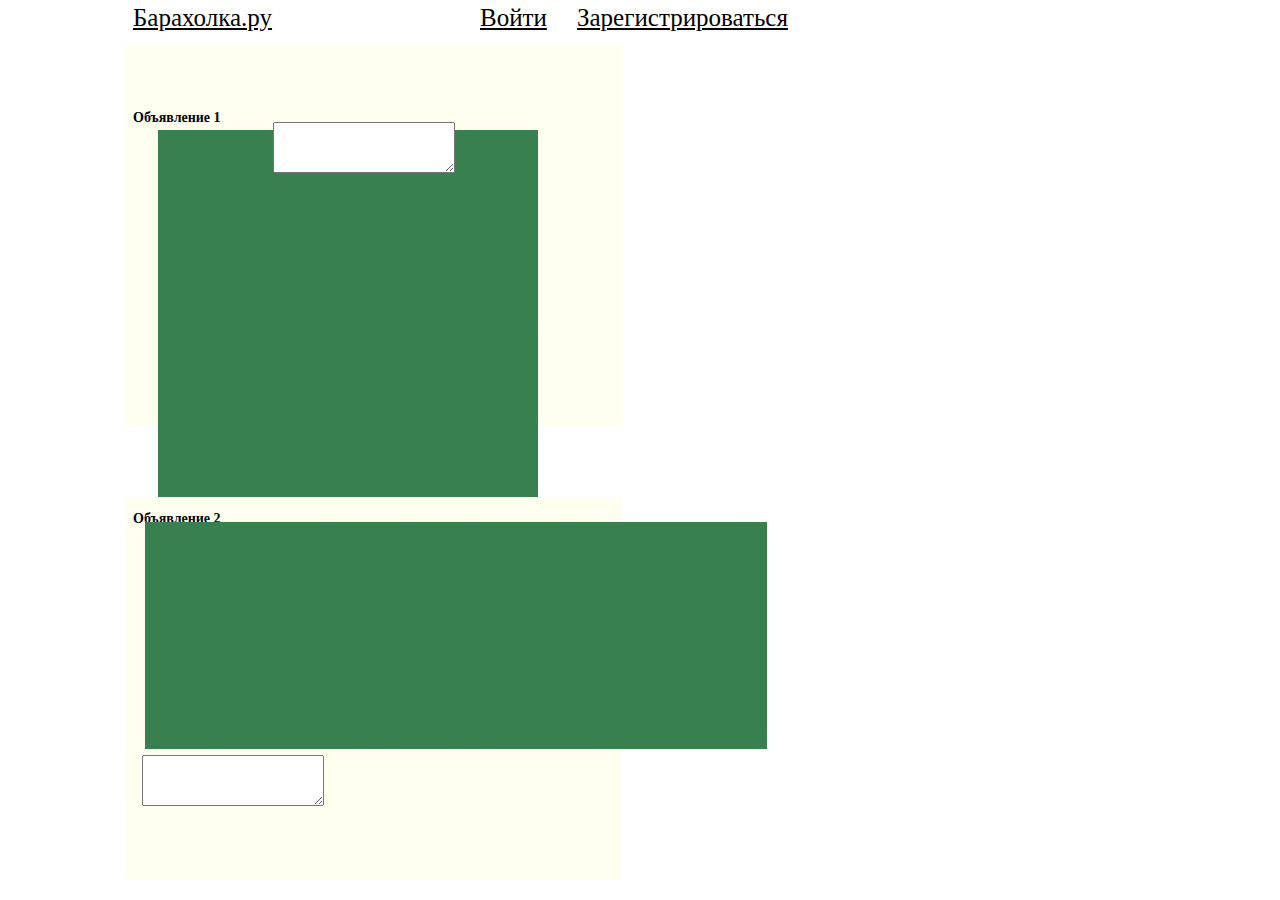
<file: index.html>
<!doctype html>
<html lang="en">
<head>
    <link rel="stylesheet" href="https://cdn.jsdelivr.net/npm/bootstrap@4.5.3/dist/css/bootstrap.min.css"
          integrity="sha384-TX8t27EcRE3e/ihU7zmQxVncDAy5uIKz4rEkgIXeMed4M0jlfIDPvg6uqKI2xXr2"
          crossorigin="anonymous">
    <script src="https://cdn.jsdelivr.net/npm/bootstrap@4.5.3/dist/js/bootstrap.bundle.min.js"
            integrity="sha384-ho+j7jyWK8fNQe+A12Hb8AhRq26LrZ/JpcUGGOn+Y7RsweNrtN/tE3MoK7ZeZDyx"
            crossorigin="anonymous"></script>
    <meta charset="UTF-8">
    <meta name="viewport"
          content="width=device-width, user-scalable=no, initial-scale=1.0, maximum-scale=1.0, minimum-scale=1.0">
    <meta http-equiv="X-UA-Compatible" content="ie=edge">
    <title>главная</title>
	<link rel="stylesheet" href="styles.css"/>
</head>
    <body>
        <a class="linkMain" href="/" >Барахолка.ру</a>
        <a class="linkLogin" href="./Login.html" >Войти</a>
        <a class="linkRegister" href="./Register.html" >Зарегистрироваться</a>
        <div class="Rectangle1">
        </div>
        <div class="image1Poster1">
         <img src="example.png" alt="..." class="img-thumbnail">
        </div>
        <div class="image2Poster1">
         <img src="example.png" alt="..." class="img-thumbnail">
        </div>
        <div class="image3Poster1">
         <img src="example.png" alt="..." class="img-thumbnail">
        </div>
        <div class="labelPoster1">
          <h4 align="left">Объявление 1</h4>
        </div>
        <div class  = "textPoster1">
        <textarea class="form-control" rows="3"></textarea>
        </div>
        <div class="Rectangle2">
        </div>
        <div class="labelPoster2">
          <h4 align="left">Объявление 2</h4>
        </div>
        <div class="image1Poster2">
         <img src="example.png" alt="..." class="img-thumbnail">
        </div>
        <div class="image2Poster2">
         <img src="example.png" alt="..." class="img-thumbnail">
        </div>
        <div class  = "textPoster2">
        <textarea class="form-control" rows="3"></textarea>
        </div>
    </body>
</html>
</file>
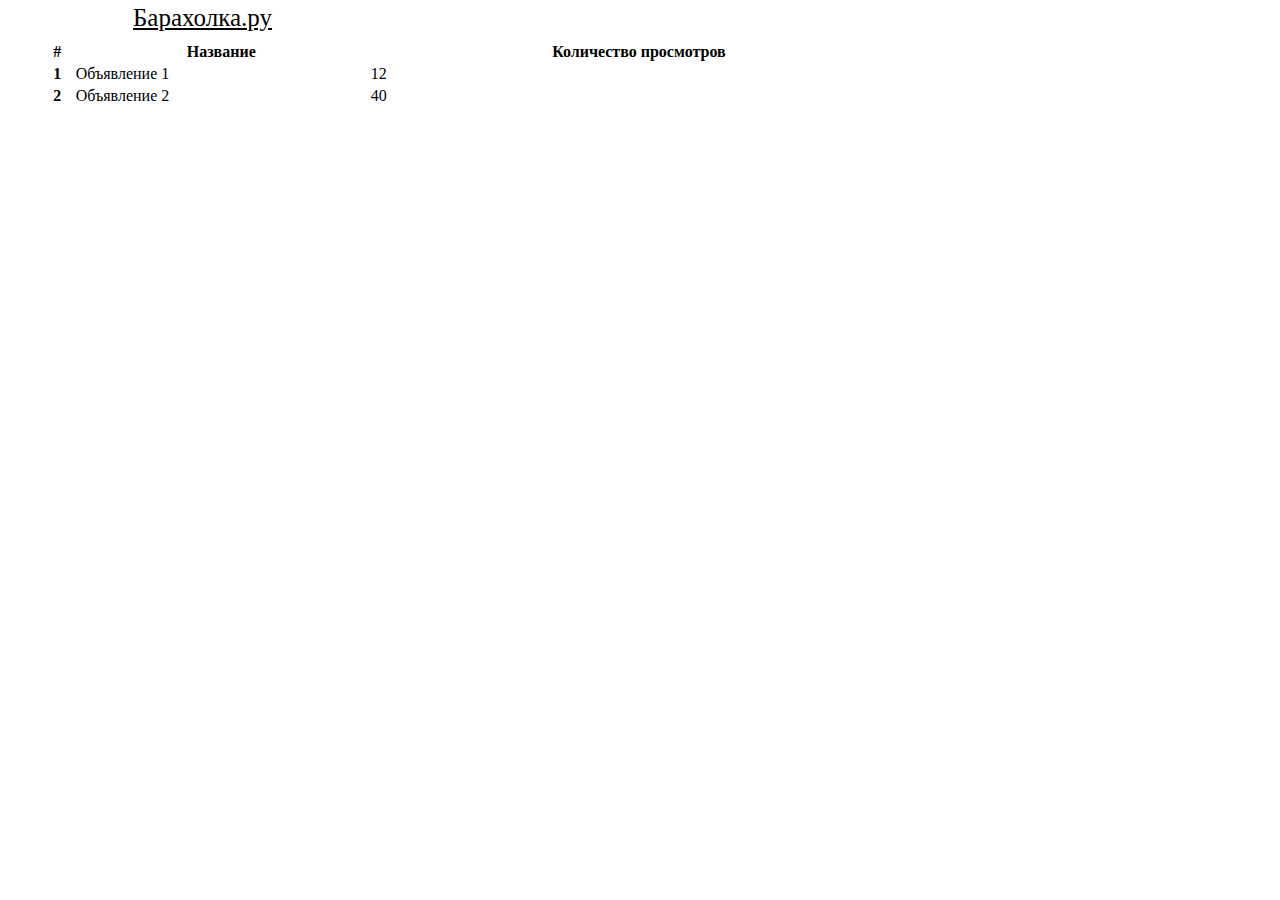
<file: ListOfPosts.html>
<!doctype html>
<html lang="en">
<head>
    <link rel="stylesheet" href="https://cdn.jsdelivr.net/npm/bootstrap@4.5.3/dist/css/bootstrap.min.css"
          integrity="sha384-TX8t27EcRE3e/ihU7zmQxVncDAy5uIKz4rEkgIXeMed4M0jlfIDPvg6uqKI2xXr2"
          crossorigin="anonymous">
    <script src="https://cdn.jsdelivr.net/npm/bootstrap@4.5.3/dist/js/bootstrap.bundle.min.js"
            integrity="sha384-ho+j7jyWK8fNQe+A12Hb8AhRq26LrZ/JpcUGGOn+Y7RsweNrtN/tE3MoK7ZeZDyx"
            crossorigin="anonymous"></script>
    <meta charset="UTF-8">
    <meta name="viewport"
          content="width=device-width, user-scalable=no, initial-scale=1.0, maximum-scale=1.0, minimum-scale=1.0">
    <meta http-equiv="X-UA-Compatible" content="ie=edge">
    <title>Регистрация</title>
	<link rel="stylesheet" href="styles.css"/>
</head>
<body>
    <a class="linkMain" href="/" >Барахолка.ру</a>
    <div class  = "table">
        <table class="table table-bordered">
          <thead>
            <tr>
              <th scope="col">#</th>
              <th scope="col">Название</th>
              <th scope="col">Количество просмотров</th>
            </tr>
          </thead>
          <tbody>
            <tr>
              <th scope="row">1</th>
              <td>Объявление 1</td>
              <td>12</td>
            </tr>
            <tr>
              <th scope="row">2</th>
              <td>Объявление 2</td>
              <td>40</td>
          </tbody>
        </table>
    </div>
</body>
</html>
</html>
</file>
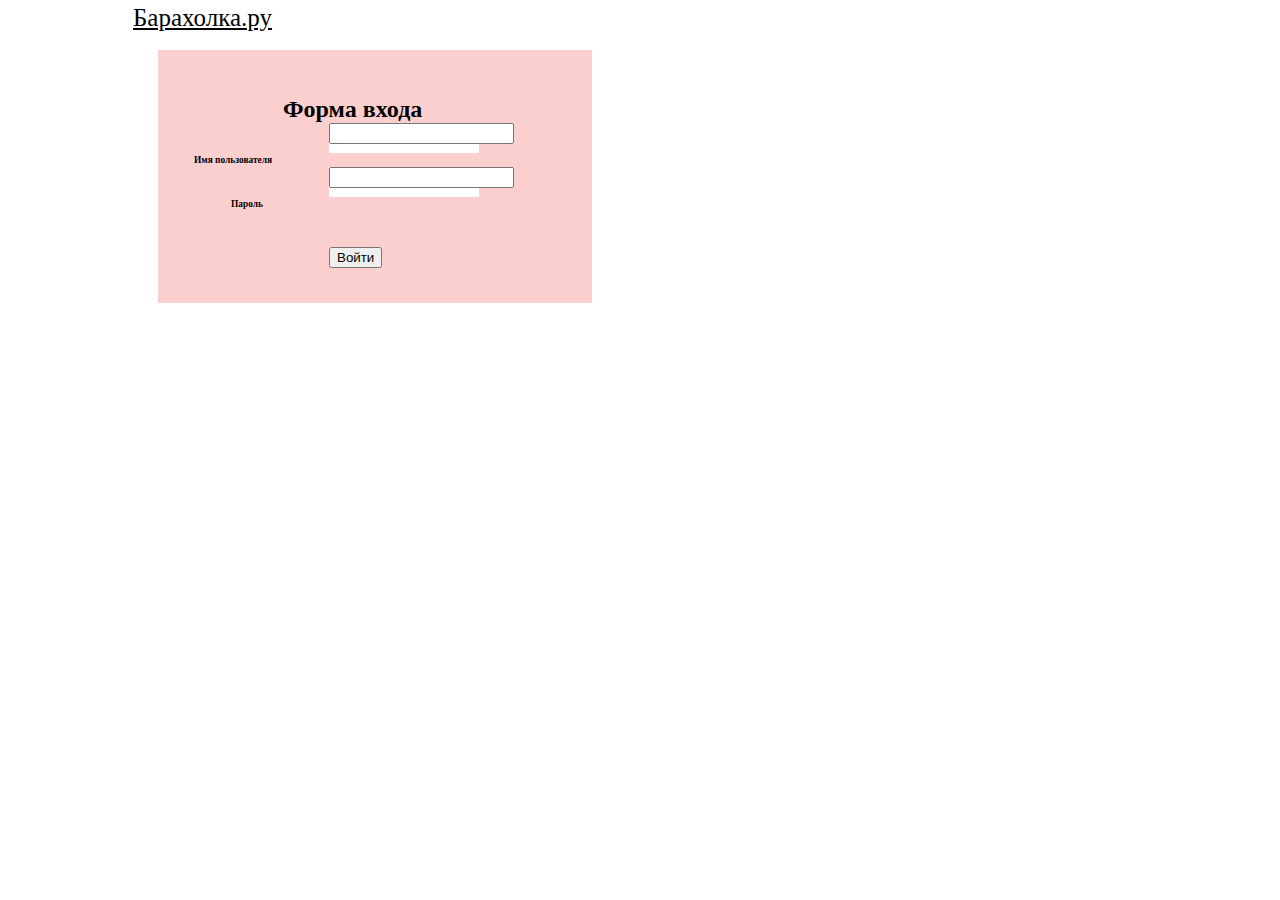
<file: Login.html>
<!doctype html>
<html lang="en">
<head>
    <link rel="stylesheet" href="https://cdn.jsdelivr.net/npm/bootstrap@4.5.3/dist/css/bootstrap.min.css"
          integrity="sha384-TX8t27EcRE3e/ihU7zmQxVncDAy5uIKz4rEkgIXeMed4M0jlfIDPvg6uqKI2xXr2"
          crossorigin="anonymous">
    <script src="https://cdn.jsdelivr.net/npm/bootstrap@4.5.3/dist/js/bootstrap.bundle.min.js"
            integrity="sha384-ho+j7jyWK8fNQe+A12Hb8AhRq26LrZ/JpcUGGOn+Y7RsweNrtN/tE3MoK7ZeZDyx"
            crossorigin="anonymous"></script>
    <meta charset="UTF-8">
    <meta name="viewport"
          content="width=device-width, user-scalable=no, initial-scale=1.0, maximum-scale=1.0, minimum-scale=1.0">
    <meta http-equiv="X-UA-Compatible" content="ie=edge">
    <title>Регистрация</title>
	<link rel="stylesheet" href="styles.css"/>
</head>
<body>
    <a class="linkMain" href="/" >Барахолка.ру</a>
    <div class="RectangleLogin">
    </div>
    <div class="labelRegister">
          <h4 align="left">Форма входа</h4>
    </div>
    <div class="labelUsername">
          <h6 align="left">Имя пользователя</h6>
    </div>
    <div class="form-group1">
            <input type="email" class="form-control">
    </div>
    <div class="labelPassword">
          <h6 align="left">Пароль</h6>
    </div>
    <div class="form-group2">
            <input type="email" class="form-control">
    </div>
    <div class  = "button">
            <button type="button" class="btn btn-primary btn-lg">Войти</button>
    </div>
</body>
</html>
</html>
</file>
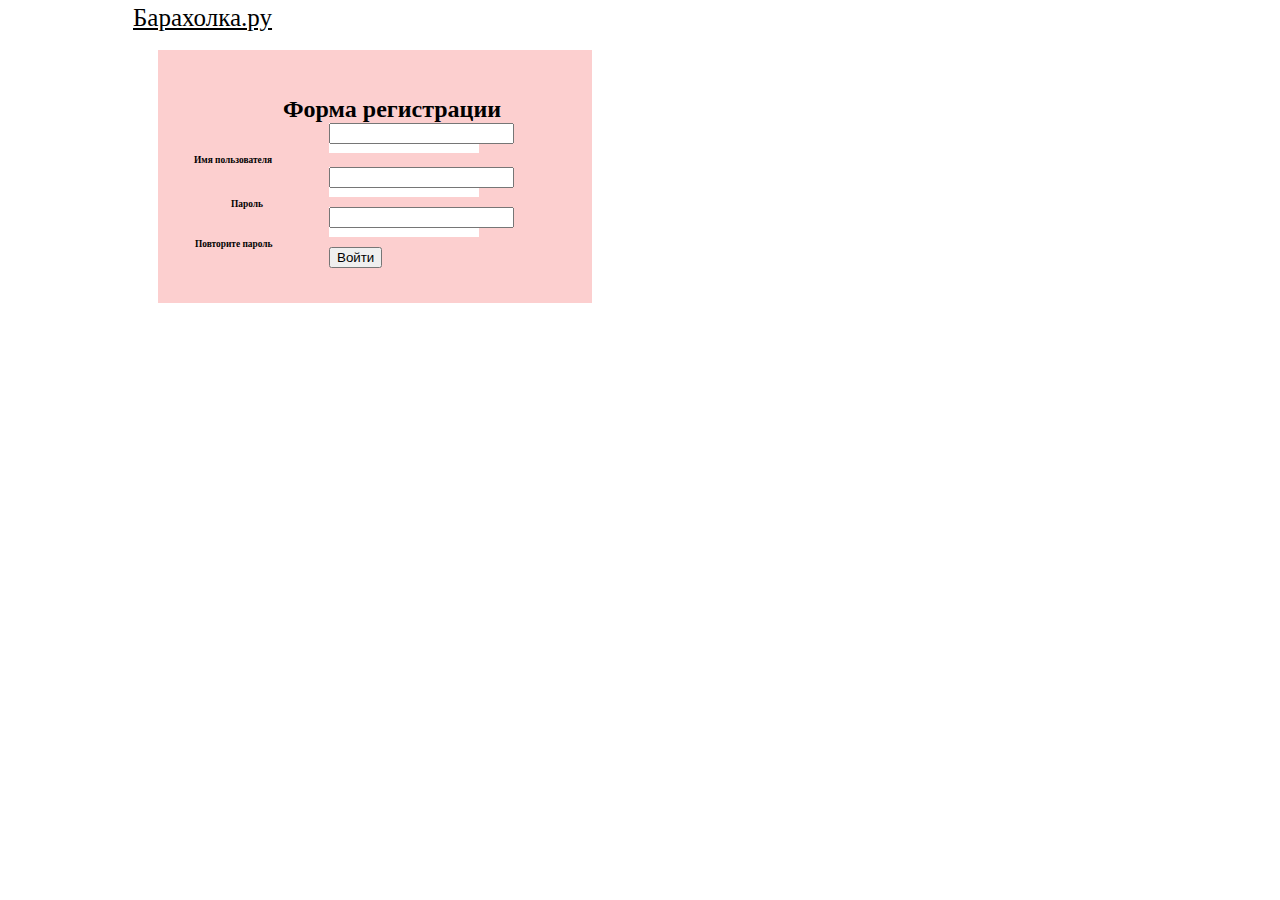
<file: Register.html>
<!doctype html>
<html lang="en">
<head>
    <link rel="stylesheet" href="https://cdn.jsdelivr.net/npm/bootstrap@4.5.3/dist/css/bootstrap.min.css"
          integrity="sha384-TX8t27EcRE3e/ihU7zmQxVncDAy5uIKz4rEkgIXeMed4M0jlfIDPvg6uqKI2xXr2"
          crossorigin="anonymous">
    <script src="https://cdn.jsdelivr.net/npm/bootstrap@4.5.3/dist/js/bootstrap.bundle.min.js"
            integrity="sha384-ho+j7jyWK8fNQe+A12Hb8AhRq26LrZ/JpcUGGOn+Y7RsweNrtN/tE3MoK7ZeZDyx"
            crossorigin="anonymous"></script>
    <meta charset="UTF-8">
    <meta name="viewport"
          content="width=device-width, user-scalable=no, initial-scale=1.0, maximum-scale=1.0, minimum-scale=1.0">
    <meta http-equiv="X-UA-Compatible" content="ie=edge">
    <title>Регистрация</title>
    <link rel="stylesheet" href="styles.css"/>
</head>
<body>
    <a class="linkMain" href="/" >Барахолка.ру</a>
    <div class="RectangleRegister">
    </div>
    <div class="labelRegister">
          <h4 align="left">Форма регистрации</h4>
    </div>
    <div class="labelUsername">
          <h6 align="left">Имя пользователя</h6>
    </div>
    <div class="form-group1">
            <input type="email" class="form-control">
    </div>
    <div class="labelPassword">
          <h6 align="left">Пароль</h6>
    </div>
    <div class="form-group2">
            <input type="email" class="form-control">
    </div>
    <div class="labelPasswordRepeat">
          <h6 align="left">Повторите пароль</h6>
    </div>
    <div class="form-group3">
            <input type="email" class="form-control">
    </div>
    <div class  = "button">
            <button type="button" class="btn btn-primary btn-lg">Войти</button>
    </div>
</body>
</html>
</html>
</file>
<file: styles.css>
body
      {
       margin: 0;
      }
      .linkMain {
       position: absolute;
        width: 151.75px;
        height: 26px;
        left: 133px;
        top: 4px;

        font-family: Roboto;
        font-style: normal;
        font-weight: normal;
        font-size: 25px;
        line-height: 28px;

        color: #000000;
      }
      .linkLogin{
      position: absolute;
      width: 39.67px;
      height: 16px;
      left: 480px;
      top: 10px;

      font-family: Roboto;
      font-style: normal;
      font-weight: normal;
      font-size: 25px;
      line-height: 16px;
      text-align: center;

      color: #000000;
      }
      .linkRegister{
      position: absolute;
      width: 140px;
      height: 16px;
      left: 577px;
      top: 10px;

      font-family: Roboto;
      font-style: normal;
      font-weight: normal;
      font-size: 25px;
      line-height: 16px;
      text-align: center;

      color: #000000;
      }
      .Rectangle1{
      position: absolute;
      width: 497px;
      height: 382px;
      left: 126px;
      top: 43px;

      background: #FFFFF0;
      }
      .image1Poster1{
      position: absolute;
      width: 100px;
      height: 100px;
      left: 158px;
      top: 130px;
      }
      .image2Poster1{
      position: absolute;
      width: 100px;
      height: 100px;
      left: 158px;
      top: 231px;
      }
      .image3Poster1{
      position: absolute;
      width: 100px;
      height: 100px;
      left: 158px;
      top: 350px;
      }
      .labelPoster1{
      position: absolute;
      width: 484px;
      height: 16px;
      left: 133px;
      top: 91px;

      font-family: Roboto;
      font-style: normal;
      font-weight: normal;
      font-size: 14px;
      line-height: 16px;
      text-align: center;

      color: #000000;
      }
      .textPoster1{
      position: absolute;
      width: 335px;
      height: 318px;
      left: 273px;
      top: 122px;
      }
      .Rectangle2{
      position: absolute;
      width: 497px;
      height: 382px;
      left: 125px;
      top: 497px;

      background: #FFFFF0;
      }
      .labelPoster2{
      position: absolute;
      width: 484px;
      height: 16px;
      left: 133px;
      top: 492px;

      font-family: Roboto;
      font-style: normal;
      font-weight: normal;
      font-size: 14px;
      line-height: 16px;
      text-align: center;

      color: #000000;
      }
      .image1Poster2{
      position: absolute;
      width: 216px;
      height: 216px;
      left: 145px;
      top: 522px;
      }
      .image2Poster2{
      position: absolute;
      width: 216px;
      height: 216px;
      left: 387px;
      top: 522px;
      }
      .textPoster2{
      position: absolute;
      width: 463px;
      height: 76px;
      left: 142px;
      top: 755px;
      }
      .linkMain {
       position: absolute;
        width: 151.75px;
        height: 26px;
        left: 133px;
        top: 4px;

        font-family: Roboto;
        font-style: normal;
        font-weight: normal;
        font-size: 25px;
        line-height: 28px;

        color: #000000;
      }
      .table {
        position: absolute;
         margin: 20px;
         width: 870px;
         height: 40px
      }
      .linkMain {
       position: absolute;
        width: 151.75px;
        height: 26px;
        left: 133px;
        top: 4px;

        font-family: Roboto;
        font-style: normal;
        font-weight: normal;
        font-size: 25px;
        line-height: 28px;

        color: #000000;
      }
      .RectangleLogin {
       position: absolute;
        width: 434px;
        height: 253px;
        left: 158px;
        top: 50px;

        background: #FCCFCF;
      }
      .labelRegister{
       position: absolute;
        width: 226px;
        height: 28px;
        left: 283px;
        top: 63px;

        font-family: Roboto;
        font-style: normal;
        font-weight: normal;
        font-size: 24px;
        line-height: 28px;

        color: #000000;
      }
      .labelUsername{
       position: absolute;
        width: 127px;
        height: 16px;
        left: 194px;
        top: 130px;

        font-family: Roboto;
        font-style: normal;
        font-weight: normal;
        font-size: 14px;
        line-height: 16px;
        text-align: center;

        color: #000000;
      }
      .form-group1{
       position: absolute;
        width: 150px;
        height: 30px;
        left: 329px;
        top: 123px;

        background: #FFFFFF;
      }
      .labelPassword{
       position: absolute;
        width: 53px;
        height: 16px;
        left: 231px;
        top: 174px;

        font-family: Roboto;
        font-style: normal;
        font-weight: normal;
        font-size: 14px;
        line-height: 16px;
        text-align: center;

        color: #000000;
      }
      .form-group2{
       position: absolute;
        width: 150px;
        height: 30px;
        left: 329px;
        top: 167px;

        background: #FFFFFF;
      }
      .button{
       position: absolute;
        width: 150px;
        height: 30px;
        left: 329px;
        top: 247px;
      }
	  .linkMain {
       position: absolute;
        width: 151.75px;
        height: 26px;
        left: 133px;
        top: 4px;

        font-family: Roboto;
        font-style: normal;
        font-weight: normal;
        font-size: 25px;
        line-height: 28px;

        color: #000000;
      }
      .RectangleRegister {
       position: absolute;
        width: 434px;
        height: 253px;
        left: 158px;
        top: 50px;

        background: #FCCFCF;
      }
      .labelRegister{
       position: absolute;
        width: 226px;
        height: 28px;
        left: 283px;
        top: 63px;

        font-family: Roboto;
        font-style: normal;
        font-weight: normal;
        font-size: 24px;
        line-height: 28px;

        color: #000000;
      }
      .labelUsername{
       position: absolute;
        width: 127px;
        height: 16px;
        left: 194px;
        top: 130px;

        font-family: Roboto;
        font-style: normal;
        font-weight: normal;
        font-size: 14px;
        line-height: 16px;
        text-align: center;

        color: #000000;
      }
      .form-group1{
       position: absolute;
        width: 150px;
        height: 30px;
        left: 329px;
        top: 123px;

        background: #FFFFFF;
      }
      .labelPassword{
       position: absolute;
        width: 53px;
        height: 16px;
        left: 231px;
        top: 174px;

        font-family: Roboto;
        font-style: normal;
        font-weight: normal;
        font-size: 14px;
        line-height: 16px;
        text-align: center;

        color: #000000;
      }
      .form-group2{
       position: absolute;
        width: 150px;
        height: 30px;
        left: 329px;
        top: 167px;

        background: #FFFFFF;
      }
      .labelPasswordRepeat{
       position: absolute;
        width: 124px;
        height: 16px;
        left: 195px;
        top: 214px;

        font-family: Roboto;
        font-style: normal;
        font-weight: normal;
        font-size: 14px;
        line-height: 16px;
        text-align: center;

        color: #000000;
      }
      .form-group3{
       position: absolute;
        width: 150px;
        height: 30px;
        left: 329px;
        top: 207px;

        background: #FFFFFF;
      }
      .button{
       position: absolute;
        width: 150px;
        height: 30px;
        left: 329px;
        top: 247px;
      }
</file>
